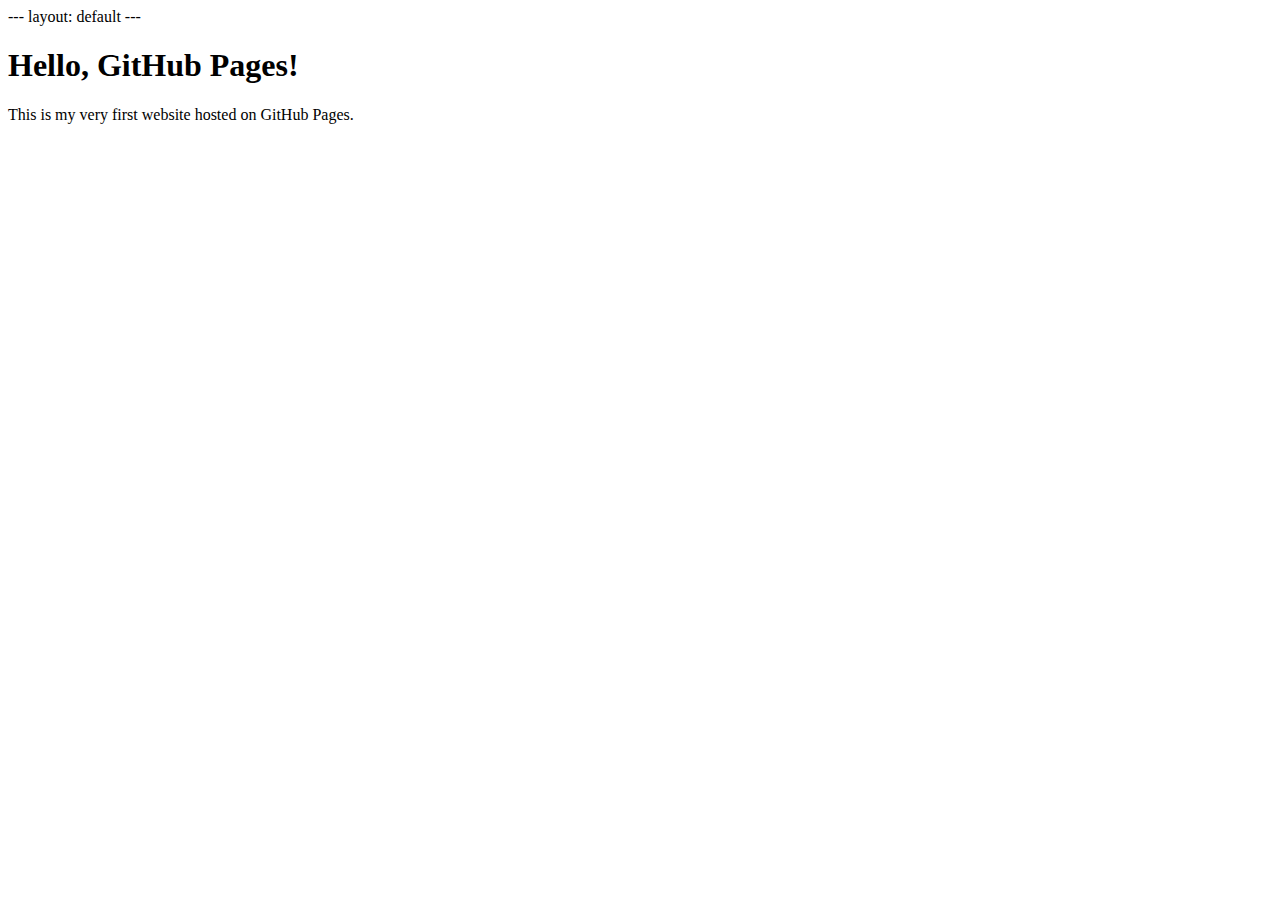
<file: index.html>
---
layout: default
---

<!DOCTYPE html>
<html>
<head>
  <meta charset="UTF-8">
  <title>Welcome to My GitHub Pages Site</title>
</head>
<body>
  <h1>Hello, GitHub Pages!</h1>
  <p>This is my very first website hosted on GitHub Pages.</p>
</body>
</html>
</file>
